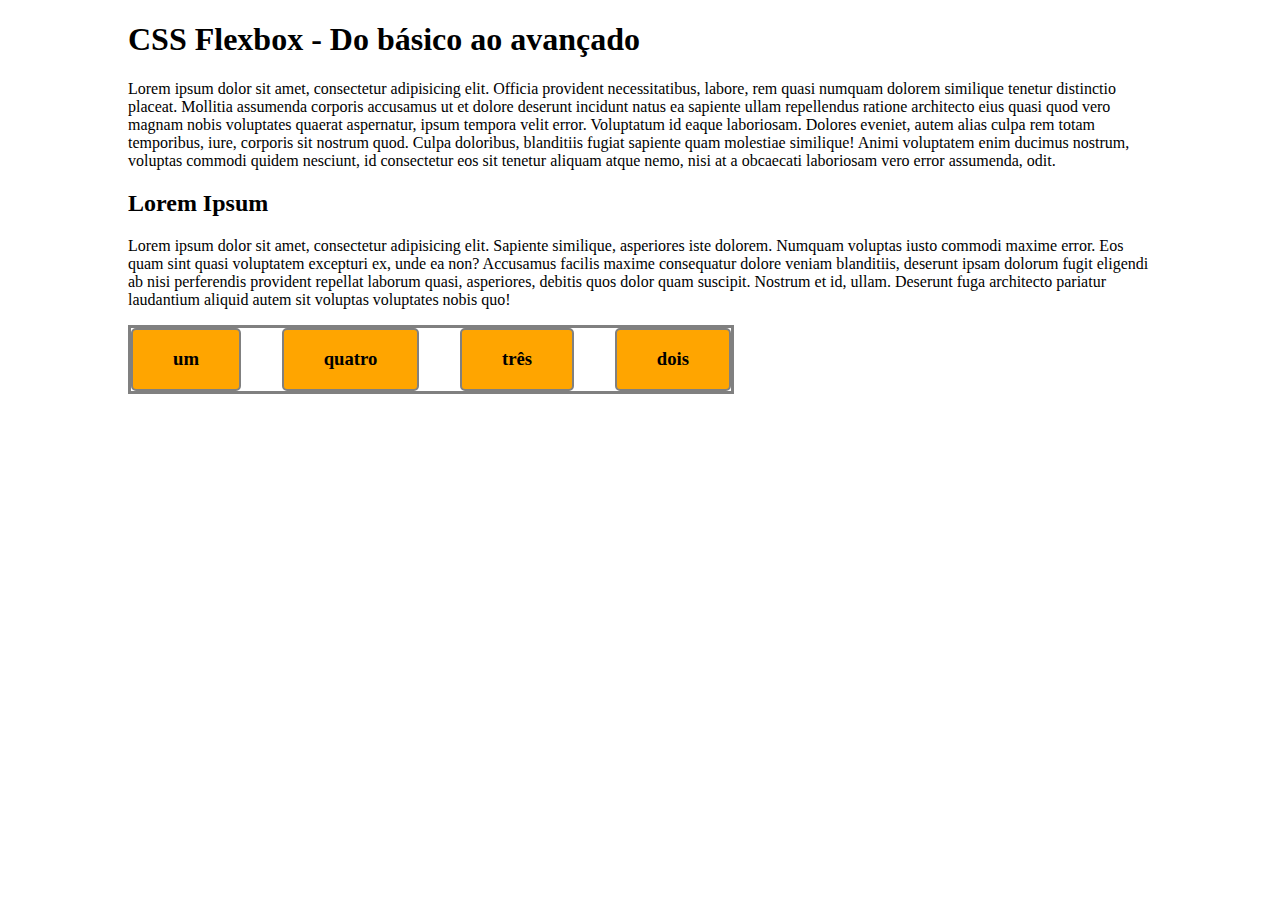
<file: Flexbox/index.html>
<!DOCTYPE html>
<html lang="pt-Br">

<head>
    <meta charset="UTF-8">
    <title>Flexbox</title>
    <link rel="stylesheet" href="css/style.css">
</head>

<body>
    <header>
        <h1>CSS Flexbox - Do básico ao avançado</h1>
        <p>Lorem ipsum dolor sit amet, consectetur adipisicing elit. Officia provident necessitatibus, labore, rem quasi numquam dolorem similique tenetur distinctio placeat. Mollitia assumenda corporis accusamus ut et dolore deserunt incidunt natus ea sapiente
            ullam repellendus ratione architecto eius quasi quod vero magnam nobis voluptates quaerat aspernatur, ipsum tempora velit error. Voluptatum id eaque laboriosam. Dolores eveniet, autem alias culpa rem totam temporibus, iure, corporis sit nostrum
            quod. Culpa doloribus, blanditiis fugiat sapiente quam molestiae similique! Animi voluptatem enim ducimus nostrum, voluptas commodi quidem nesciunt, id consectetur eos sit tenetur aliquam atque nemo, nisi at a obcaecati laboriosam vero error
            assumenda, odit.</p>
    </header>
    <article>
        <h2>Lorem Ipsum</h2>
        <p>Lorem ipsum dolor sit amet, consectetur adipisicing elit. Sapiente similique, asperiores iste dolorem. Numquam voluptas iusto commodi maxime error. Eos quam sint quasi voluptatem excepturi ex, unde ea non? Accusamus facilis maxime consequatur
            dolore veniam blanditiis, deserunt ipsam dolorum fugit eligendi ab nisi perferendis provident repellat laborum quasi, asperiores, debitis quos dolor quam suscipit. Nostrum et id, ullam. Deserunt fuga architecto pariatur laudantium aliquid
            autem sit voluptas voluptates nobis quo!</p>
        <div class="containers">
            <section class="flex-container">
                <div class="box">
                    <h3>um</h3>
                </div>
                <div class="box">
                    <h3>dois</h3>
                </div>
                <div class="box">
                    <h3>três</h3>
                </div>
                <div class="box">
                    <h3>quatro</h3>
                </div>
                <!-- <div class="box">
                    <h3>cinco</h3>
                </div>
                <div class="box">
                    <h3>seis</h3>
                </div>
                <div class="box">
                    <h3>sete</h3>
                </div>
            </section>
            <section class="flex-container">
                <div class="box flex-item-1">
                    <h3>1</h3>
                </div>
                <div class="box flex-item-1">
                    <h3>2</h3>
                </div>
                <div class="box flex-item-1">
                    <h3>3</h3>
                </div>
                <div class="box flex-item-1">
                    <h3>4</h3>
                </div>
            </section> -->
        </div>
    </article>
</body>

</html>
</file>
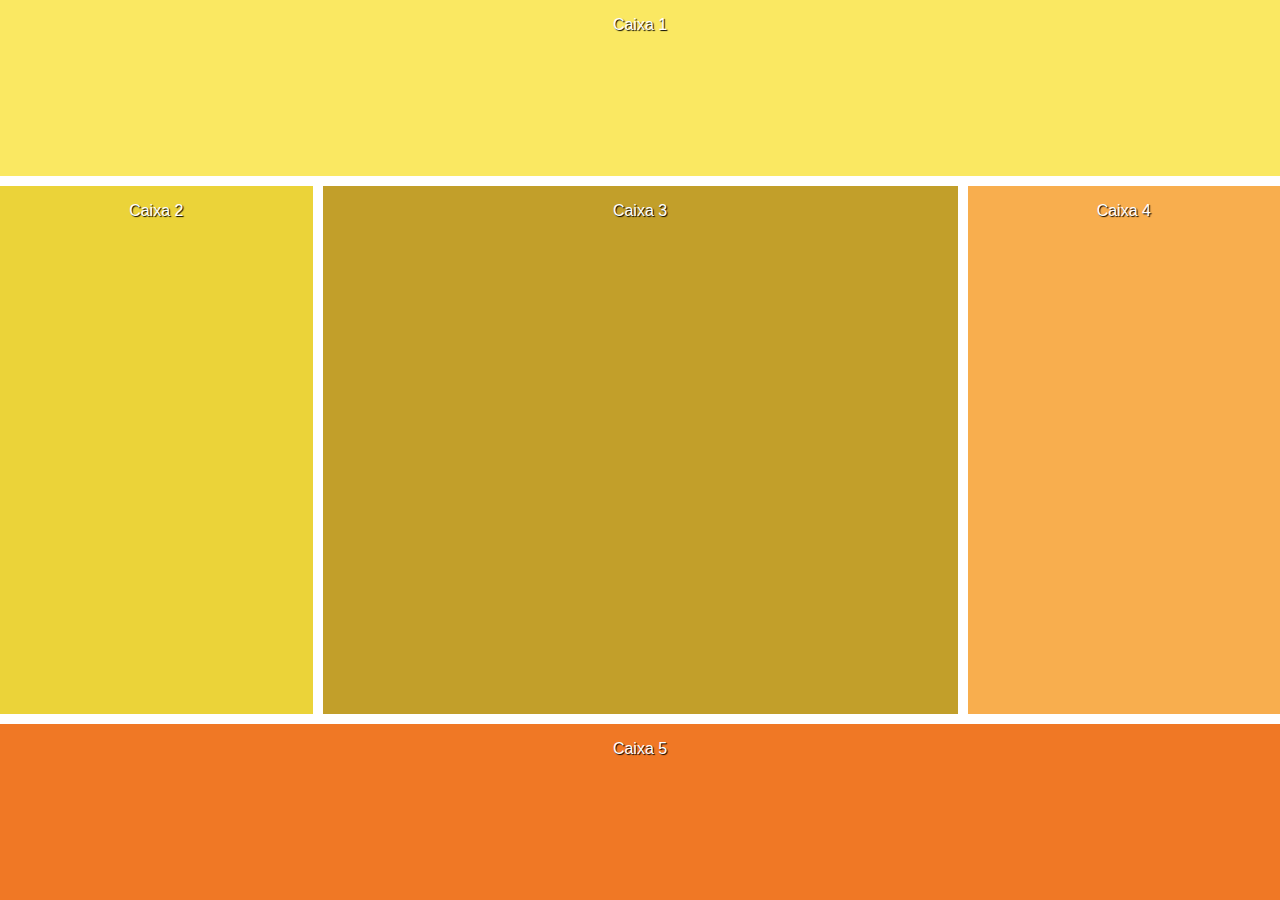
<file: Grid/index.html>
<!DOCTYPE html>
<html lang="pt-Br">

<head>
    <meta charset="UTF-8">
    <meta name="viewport" content="width=device-width, initial-scale=1.0">
    <meta http-equiv="X-UA-Compatible" content="ie=edge">
    <link rel="stylesheet" href="css/style.css">
    <title>Grid Layout</title>
</head>

<body>
    <main>
        <section class="grid-container">
            <div class="cx cx-1">Caixa 1</div>
            <div class="cx cx-2">Caixa 2</div>
            <div class="cx cx-3">Caixa 3</div>
            <div class="cx cx-4">Caixa 4</div>
            <div class="cx cx-5">Caixa 5</div>
            <!-- <div class="cx cx-6">Caixa 6</div>
            <div class="cx cx-7">Caixa 7</div>
            <div class="cx cx-8">Caixa 8</div>
            <div class="cx cx-9">Caixa 9</div>
            <div class="cx cx-10">Caixa 10</div>
            <div class="cx cx-11">Caixa 11</div>
            <div class="cx cx-12">Caixa 12</div>
            <div class="cx cx-13">Caixa 13</div>
            <div class="cx cx-14">Caixa 14</div>
            <div class="cx cx-15">Caixa 15</div>
            <div class="cx cx-16">Caixa 16</div>
            <div class="cx cx-17">Caixa 17</div>
            <div class="cx cx-18">Caixa 18</div>
            <div class="cx cx-19">Caixa 19</div>
            <div class="cx cx-20">Caixa 20</div>
            <div class="cx cx-21">Caixa 21</div> -->
        </section>
    </main>
</body>

</html>
</file>
<file: Flexbox/css/style.css>
* {
    /* border: 1px solid red; */
}

body {
    width: 80%;
    margin: 0 auto;
}


/*container1*/

.flex-container {
    border: 3px solid gray;
    width: 600px;
    display: flex;
    flex-flow: row;
    justify-content: space-between;
}

.box {
    background: orange;
    padding: 0 40px;
    border-radius: 5px;
    border: 2px solid gray;
}


/*container2*/

.flex-container:nth-child(2) .box {
    background: purple;
    justify-content: flex-start;
    height: 60px;
    margin: 10px;
}

.flex-container:nth-child(2) {
    height: 400px;
}


/*I*/


/* .flex-item-1 {
    padding: 0;
    flex-grow: 1;
    flex-shrink: 1;
    flex-basis: auto;
    flex: 2 1 auto;
}

.flex-item-1:nth-child(1) {
    flex-grow: 1;
    flex-shrink: 1;
    flex-basis: auto;
} */


/*II*/


/* .flex-container:nth-child(2) {
    justify-content: space-around;
    height: 200px;
    flex-direction: row;
    align-items: flex-end;
} */


/*III*/


/* .flex-container:nth-child(2) {
    justify-content: center;
    height: 400px;
    flex-direction: column;
    align-items: center;
} */


/*IV*/

.flex-container:nth-child(2) .box:nth-last-child(2) {
    align-self: center;
    flex-direction: row;
}


/*v*/

.flex-container .box:nth-child(1) {
    order: 1;
}

.flex-container .box:nth-child(2) {
    order: 4;
}

.flex-container .box:nth-child(3) {
    order: 3;
}

.flex-container .box:nth-child(4) {
    order: 2;
}
</file>
<file: Grid/css/style.css>
@import url('config.css');
.grid-container {
    display: grid;
    height: 100vh;
    grid-template-columns: 1fr repeat(3, 10px 1fr);
    grid-template-rows: 1fr 3fr 1fr;
    gap: 10px 0;
    grid-template-areas: "cab cab cab cab cab cab cab" "side-esq . main main main . side-dir" "rodape rodape rodape rodape rodape rodape rodape"
}

.cx-1 {
    grid-area: cab;
}

.cx-2 {
    grid-area: side-esq;
}

.cx-3 {
    grid-area: main;
}

.cx-4 {
    grid-area: side-dir;
}

.cx-5 {
    grid-area: rodape;
}


/* 

    .grid-container {
    display: grid;
    height: 100vh;
    grid-template-columns: [inicio-sidebar-esq] 1fr 10px 1fr [fim-sidebar-esq] 10px [inicio-principal] 1fr repeat(7, 10px 1fr) [fim-principal] 10px [inicio-sidebar-dir] 1fr 10px 1fr [fim-sidebar-dir];
    grid-template-rows: [cabecalho] 1fr [principal] 3fr [rodape] 1fr;
}

.cx-1 {
    grid-column: inicio-sidebar-esq/fim-sidebar-dir;
    grid-row: cabecalho;
}

.cx-2 {
    grid-column: inicio-sidebar-esq/fim-sidebar-esq;
    grid-row: principal;
}

.cx-3 {
    grid-column: inicio-principal/fim-principal;
    grid-row: principal;
}

.cx-4 {
    grid-column: inicio-sidebar-dir/fim-sidebar-dir;
    grid-row: principal;
}

.cx-5 {
    grid-column: inicio-sidebar-esq/fim-sidebar-dir;
    grid-row: rodape;
}
 */


/* grid-template-columns: 25% repeat(3, 25%);
    grid-template-rows: auto;
    gap: 1%;
}

.cx-5 {
    width: 130%;
    height: 130%;
    z-index: 1;
}

.cx-15 {
    grid-row: 1/3;
    grid-column: 1/4;
}

.cx:hover {
    -webkit-transform: scale(1.15);
    -ms-transform: scale(1.15);
    transform: scale(1.15);
    transition-duration: 1s;
} */
</file>
